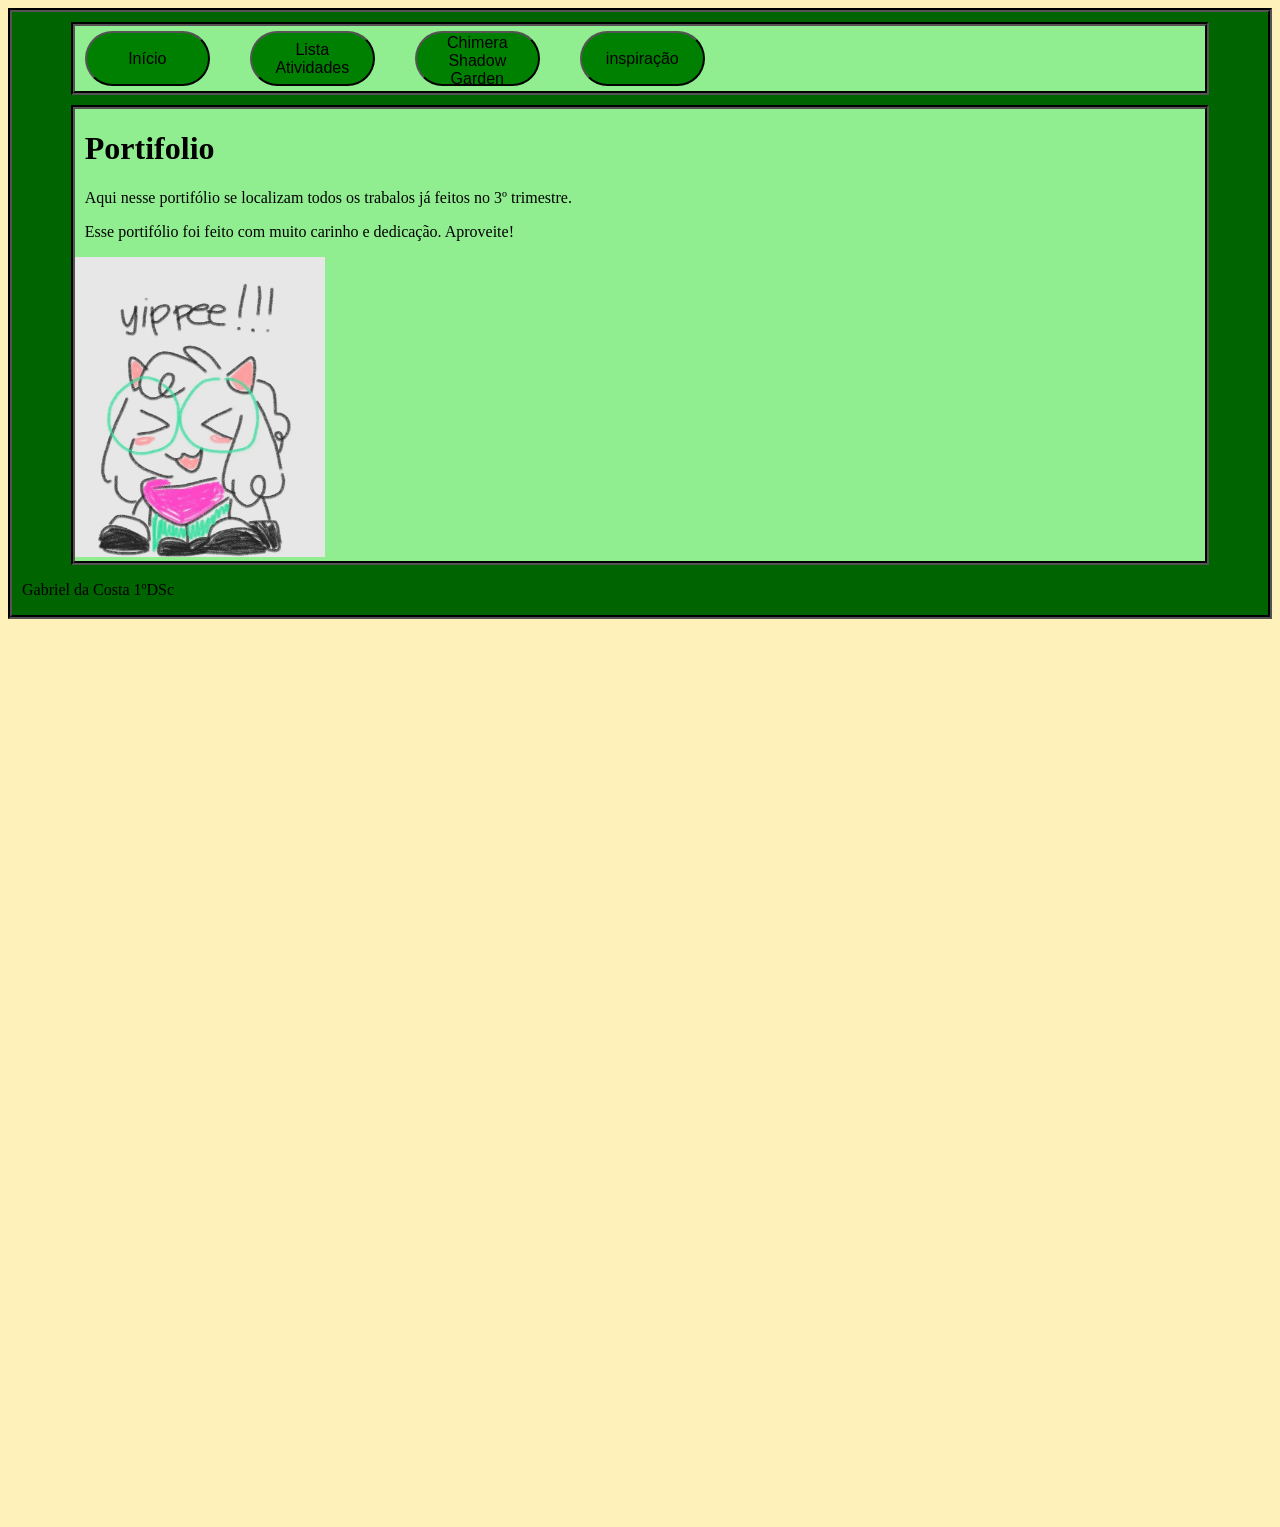
<file: index.html>
<!DOCTYPE html>
<html lang="pt-br">
<head>
    <meta charset="UTF-8">
    <meta name="viewport" content="width=device-width, initial-scale=1.0">
    <title>Portifolio</title>
    <link rel="stylesheet" href="style.css">
</head>
<body>
    <div class="global">
        <div class="botoes">
            <a href="index.html"><button>Início</button></a>
            <a href="Lista.html"><button>Lista Atividades</button></a>
            <button onclick="Domain()">Chimera Shadow Garden</button>
            <a href="Inspiração.html"><button>inspiração</button></a>
        </div>
        <div class="txteimg">
            <h1>Portifolio</h1>
            <p>Aqui nesse portifólio se localizam todos os trabalos já feitos no 3º trimestre.</p>
            <p>Esse portifólio foi feito com muito carinho e dedicação. Aproveite!</p>
            <img src="yipeeraly.webp" alt="Foto legal" height="300" width="250">
            
            
        </div>
        <div class="rodape">
            <p>Gabriel da Costa 1ºDSc </p>
        </div>
    </div>  
    <div style="height:900px"></div>
    <script src="script.js"></script>
</body>
</html>
</file>
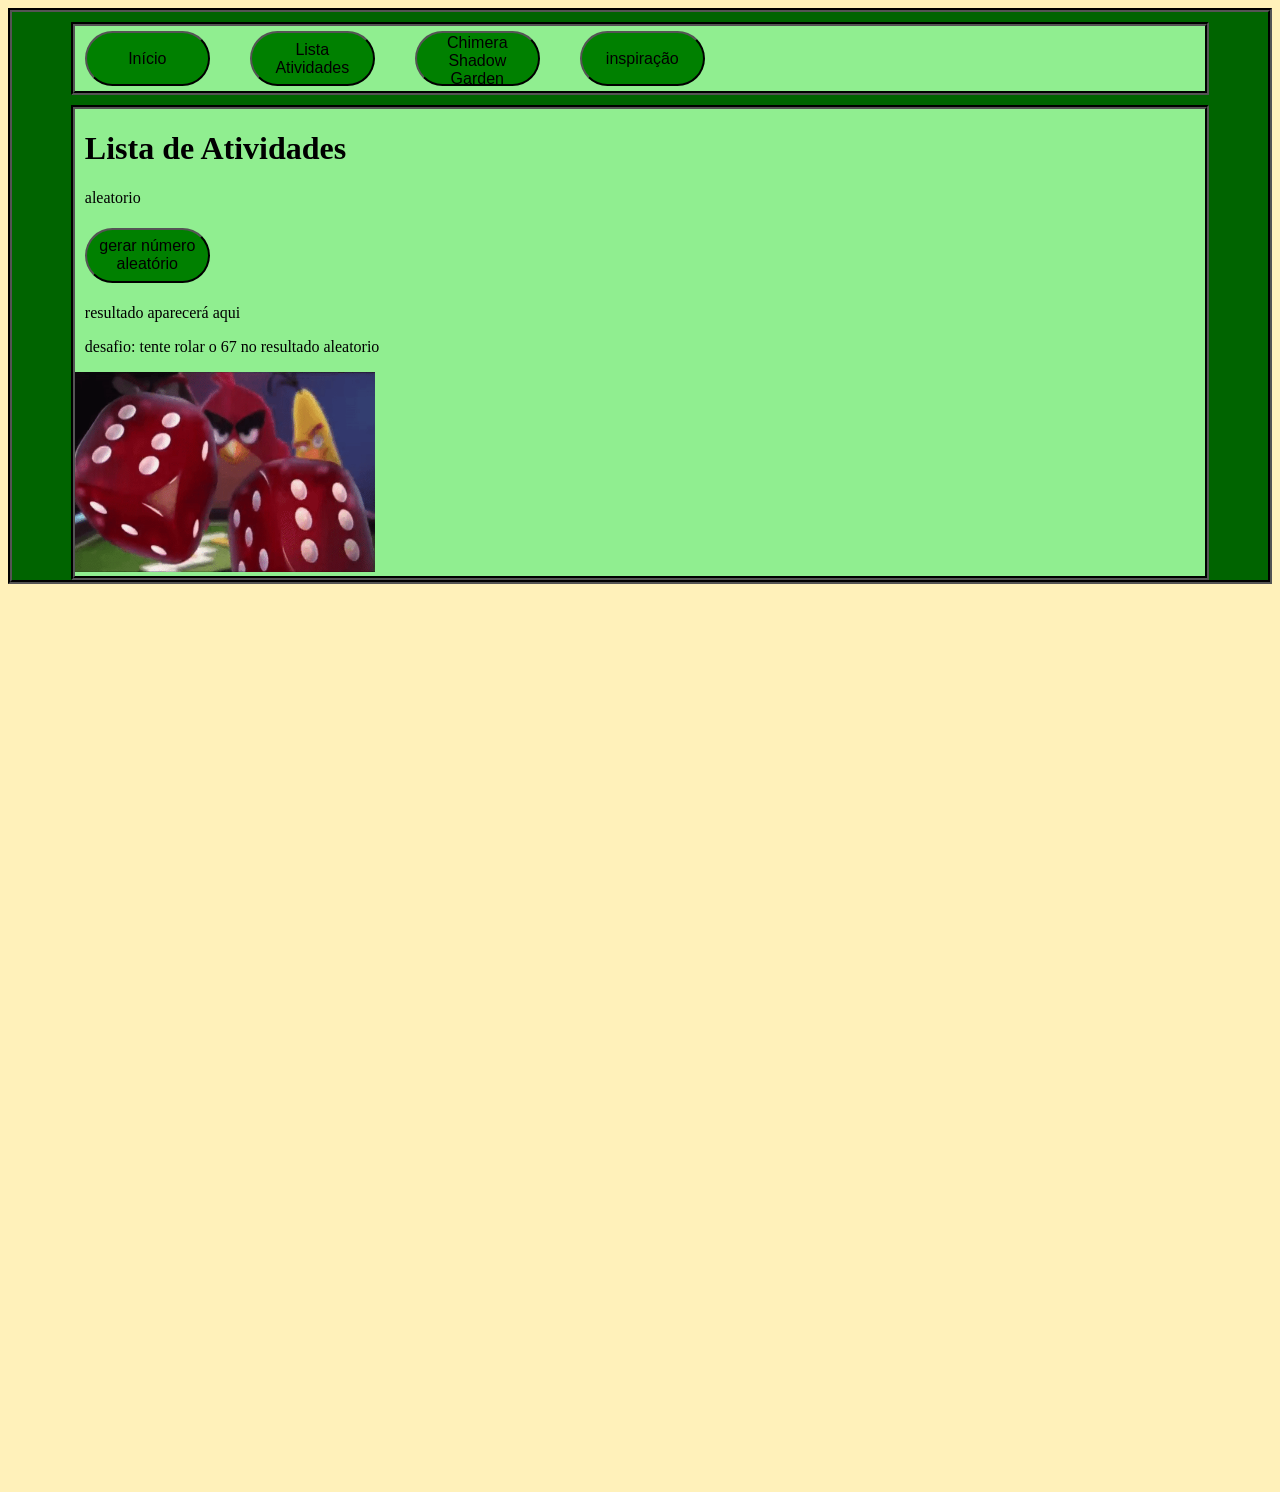
<file: aleatorio.html>
<!DOCTYPE html>
<html lang="pt-br">
<head>
    <meta charset="UTF-8">
    <meta name="viewport" content="width=device-width, initial-scale=1.0">
    <title>Portifólio</title>
    <link rel="stylesheet" href="style.css">
</head>
<body>
    <div class="global">
        <div class="botoes">
            <a href="index.html"><button>Início</button></a>
            <a href="Lista.html"><button>Lista Atividades</button></a>
            <button onclick="Domain()">Chimera Shadow Garden</button>
            <a href="Inspiração.html"><button>inspiração</button></a>
        </div>
        <div class="txteimg">
            <h1>Lista de Atividades</h1>
            <p>aleatorio</p>
            <button onclick="aleatorio()">gerar número aleatório</button>
            <div id="ResultadoAleatorio">
                    <p>resultado aparecerá aqui</p>
                    
            </div>
            <p>desafio: tente rolar o 67 no resultado aleatorio</p>
            <img src="angrybirds.gif" alt="angry birds rolando dado" height="200" width="300">
        </div>
    </div>
    
<div style="height:900px"></div>
<script src="script.js"></script>
</body>
</html>
</file>
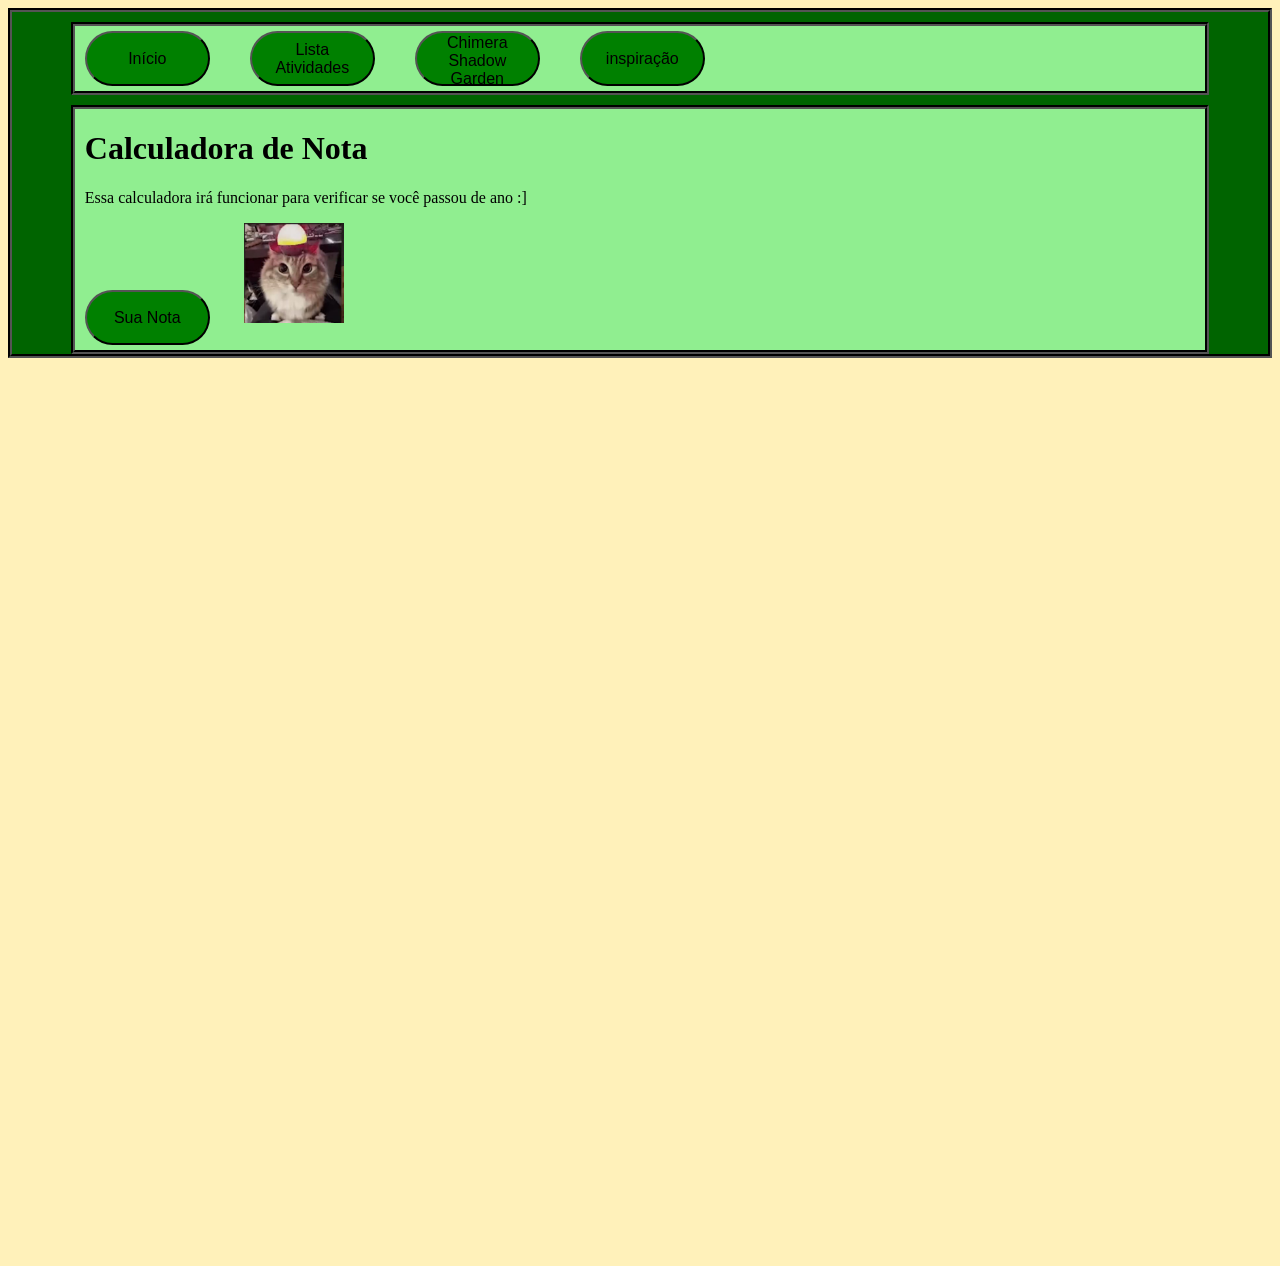
<file: calculadoraNota.html>
<!DOCTYPE html>
<html lang="pt-br">
<head>
    <meta charset="UTF-8">
    <meta name="viewport" content="width=device-width, initial-scale=1.0">
    <title>Portifólio</title>
    <link rel="stylesheet" href="style.css">
</head>
<body>
    <div class="global">
        <div class="botoes">
            <a href="index.html"><button>Início</button></a>
            <a href="Lista.html"><button>Lista Atividades</button></a>
            <button onclick="Domain()">Chimera Shadow Garden</button>
            <a href="Inspiração.html"><button>inspiração</button></a>
        </div>
        <div class="txteimg">
            <h1>Calculadora de Nota</h1>
            <p>Essa calculadora irá funcionar para verificar se você passou de ano :]</p>
            <button onclick="Calcularnota()">Sua Nota</button>
            <img src="gatu.jpeg" alt="gato" height="100" width="100">
        </div>
    </div>
    <div style="height:900px"></div>
    <script src="script.js"></script>
</body>
</html>
</file>
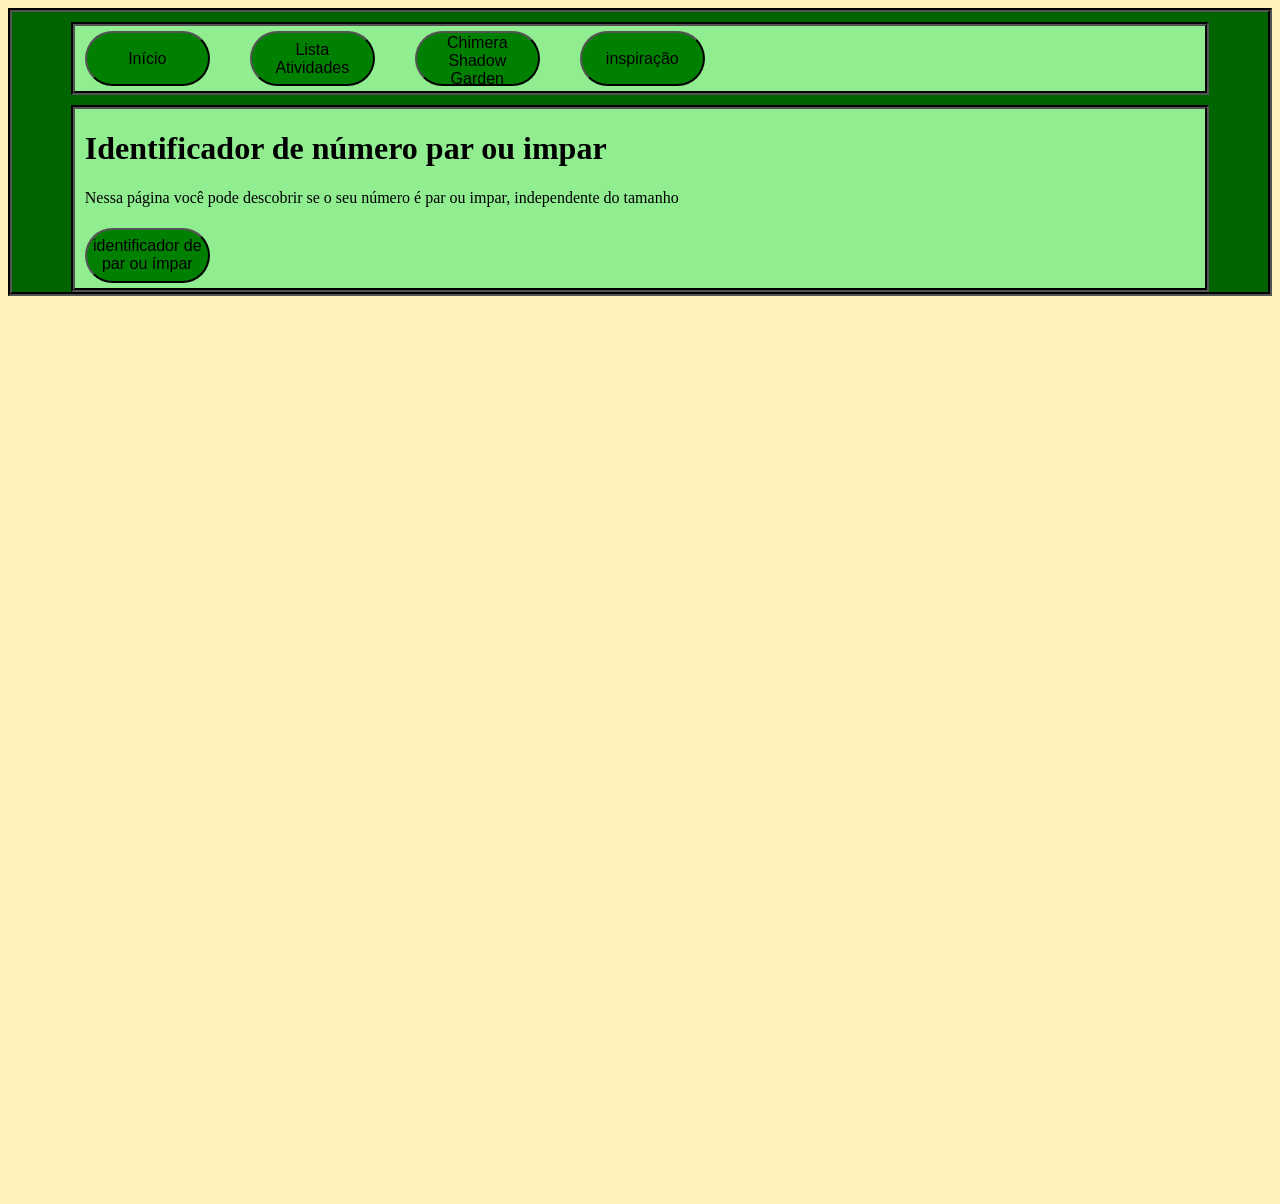
<file: identificadorNum.html>
<!DOCTYPE html>
<html lang="pt-br">
<head>
    <meta charset="UTF-8">
    <meta name="viewport" content="width=device-width, initial-scale=1.0">
    <title>Portifólio</title>
    <link rel="stylesheet" href="style.css">
</head>
<body>
    <div class="global">
        <div class="botoes">
            <a href="index.html"><button>Início</button></a>
            <a href="Lista.html"><button>Lista Atividades</button></a>
            <button onclick="Domain()">Chimera Shadow Garden</button>
            <a href="Inspiração.html"><button>inspiração</button></a>
        </div>
        <div class="txteimg">
            <h1>Identificador de número par ou impar</h1>
            <p>Nessa página você pode descobrir se o seu número é par ou impar, independente do tamanho</p>
            <button onclick="ParImpar()">identificador de par ou ímpar</button>

        </div>
    </div>  
    <div style="height:900px"></div>
    <script src="script.js"></script>
</body>
</html>
</file>
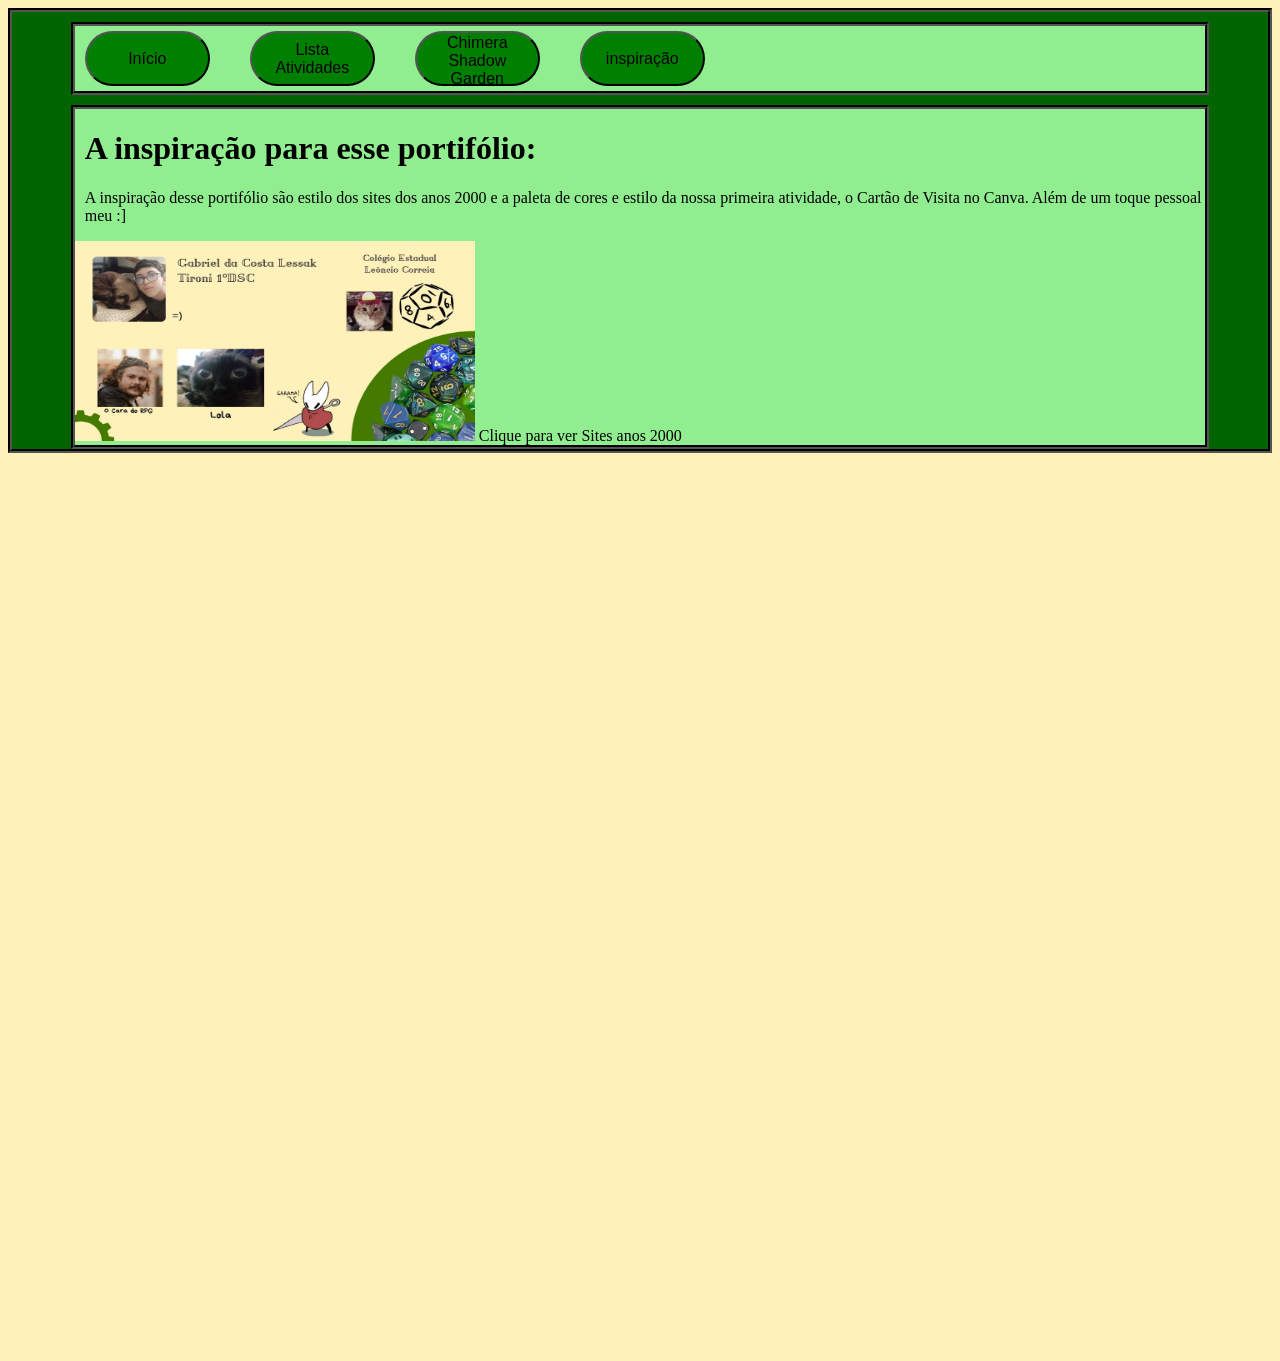
<file: Inspiração.html>
<!DOCTYPE html>
<html lang="pt-br">
<head>
    <meta charset="UTF-8">
    <meta name="viewport" content="width=device-width, initial-scale=1.0">
    <title>Portifólio</title>
    <link rel="stylesheet" href="style.css">
</head>
<body>
    <div class="global">
        <div class="botoes">
            <a href="index.html"><button>Início</button></a>
            <a href="Lista.html"><button>Lista Atividades</button></a>
            <button onclick="Domain()">Chimera Shadow Garden</button>
            <a href="Inspiração.html"><button>inspiração</button></a>
        </div>
        <div class="txteimg">
            <h1>A inspiração para esse portifólio:</h1>
            <p>A inspiração desse portifólio são estilo dos sites dos anos 2000 e a paleta de cores e estilo da nossa primeira atividade, o Cartão de Visita no Canva. Além de um toque pessoal meu :]</p>
            <img src="CartãoV.jpg" alt="foto do meu cartão de visita" height="200" width="400">
            <a href="https://www.webdesignmuseum.org/gallery/year-2000" target="_blank">Clique para ver Sites anos 2000</a>
        </div>  
    </div>
<div class="Vazio" style="height:900px"></div>
<script src="script.js"></script>
</body>
</html>
</file>
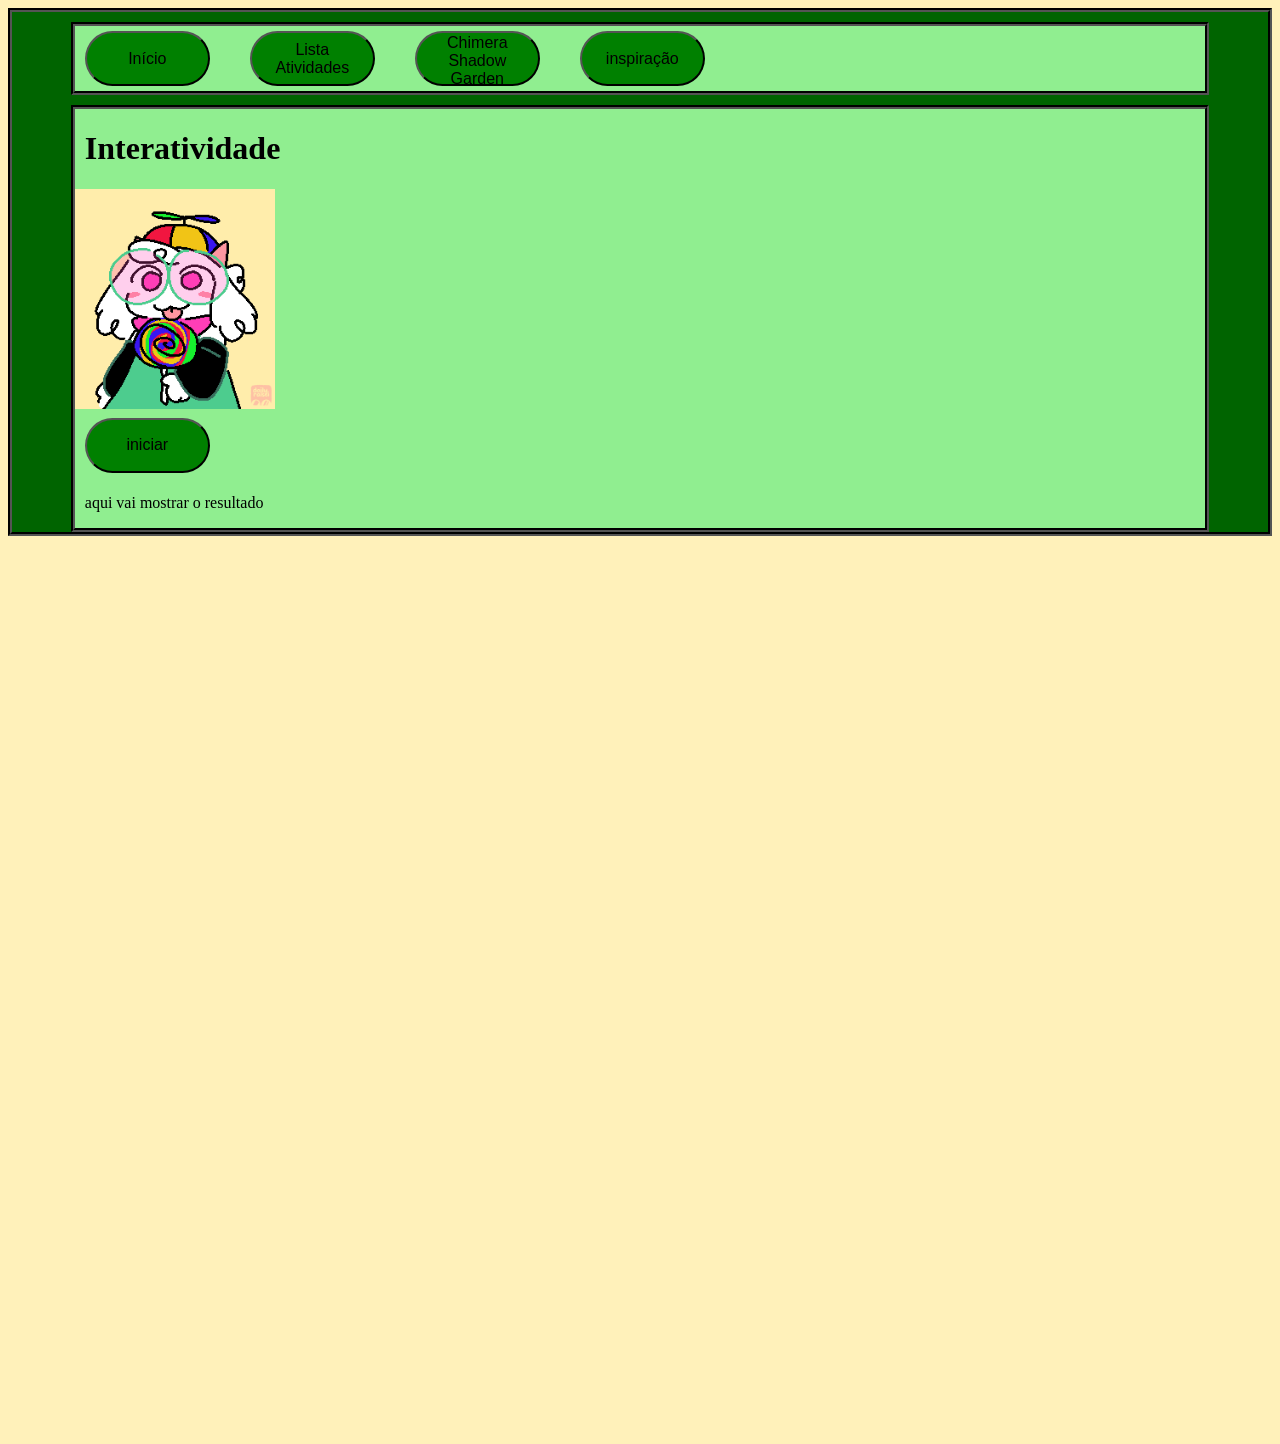
<file: interação.html>
<!DOCTYPE html>
<html lang="pt-br">
<head>
    <meta charset="UTF-8">
    <meta name="viewport" content="width=device-width, initial-scale=1.0">
    <title>Portifólio</title>
    <link rel="stylesheet" href="style.css">
</head>
<body>
    <div class="global">
        <div class="botoes">
            <a href="index.html"><button>Início</button></a>
            <a href="Lista.html"><button>Lista Atividades</button></a>
            <button onclick="Domain()">Chimera Shadow Garden</button>
            <a href="Inspiração.html"><button>inspiração</button></a>
        </div>
        <div class="txteimg">
            <h1>Interatividade</h1>
            <img src="inocent.png" alt="ralsei com um propeler hat e um pirulito" height="220" width="200"><br>
            <button onclick="site()">iniciar</button>
            <div id="mostrar">
                <p>aqui vai mostrar o resultado</p>
            </div>
        </div>
    </div>
    
<div style="height:900px"></div>
<script src="script.js"></script>
</body>
</html>
</file>
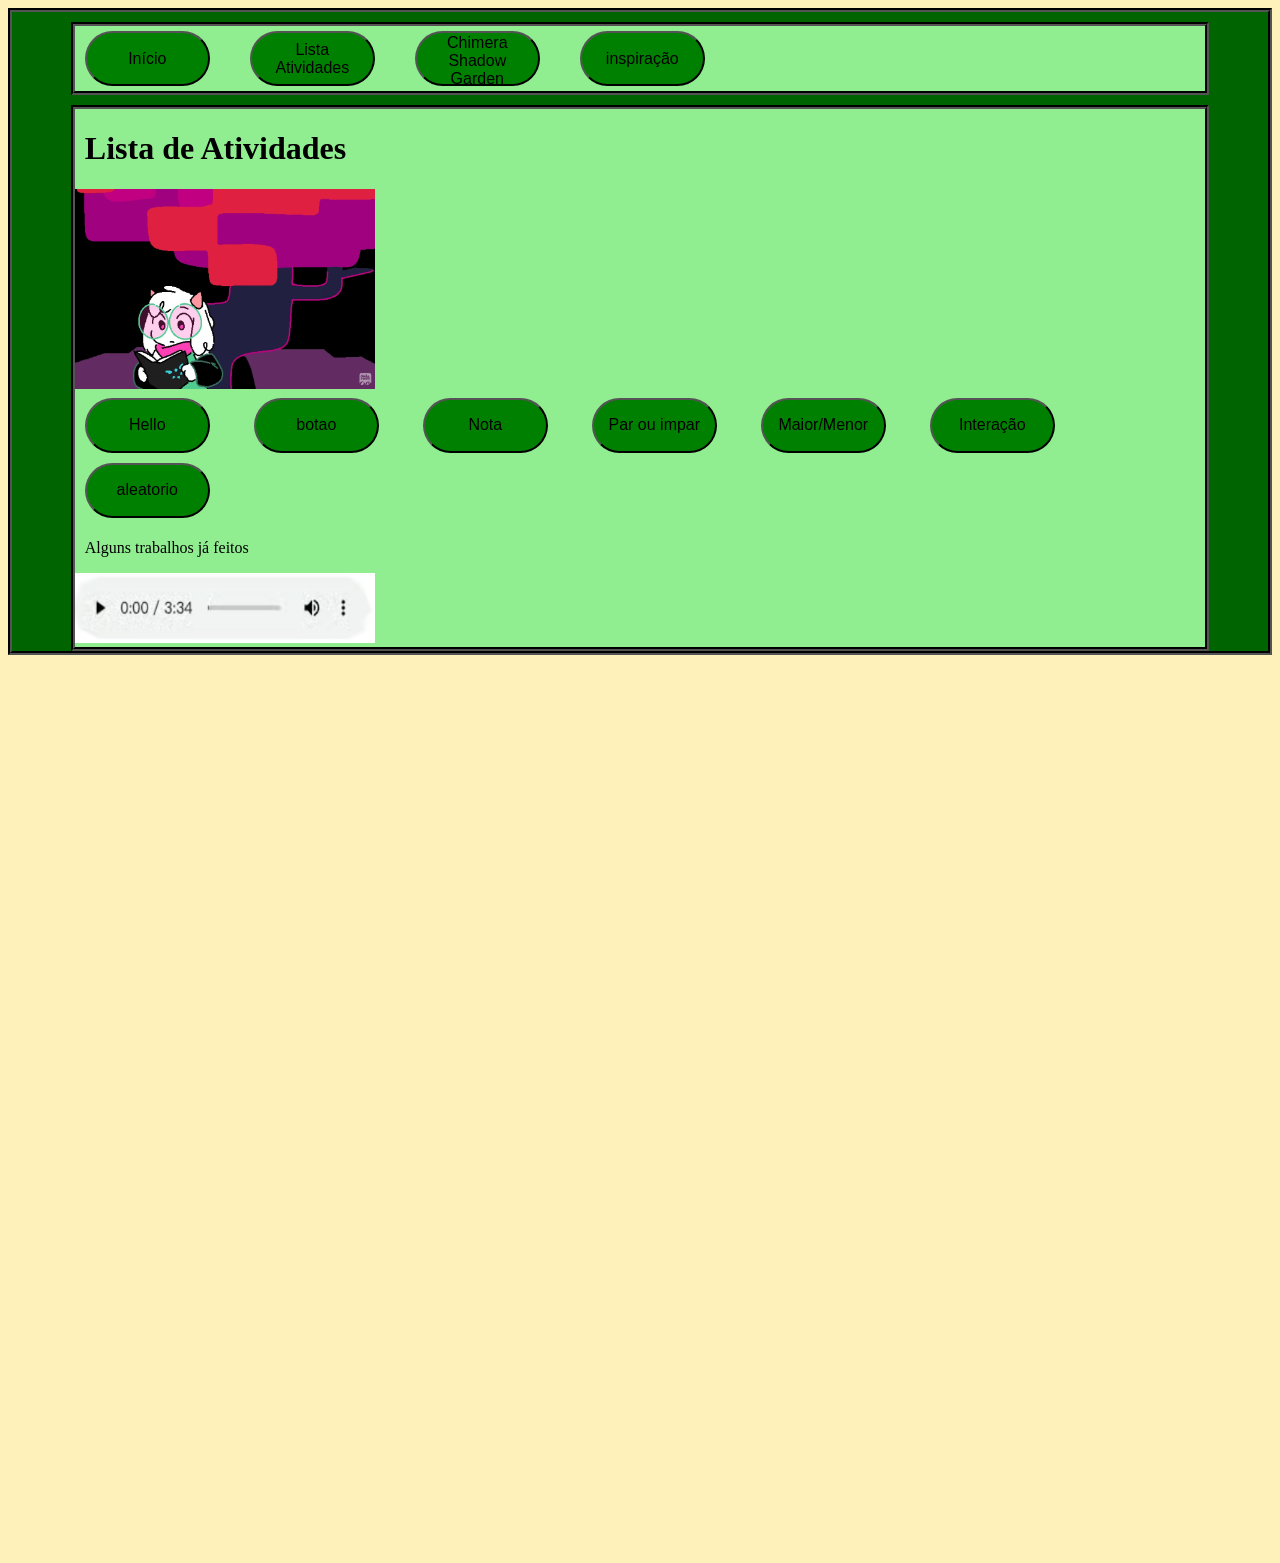
<file: Lista.html>
<!DOCTYPE html>
<html lang="pt-br">
<head>
    <meta charset="UTF-8">
    <meta name="viewport" content="width=device-width, initial-scale=1.0">
    <title>Portifólio</title>
    <link rel="stylesheet" href="style.css">
</head>
<body>
    <div class="global">
        <div class="botoes">
            <a href="index.html"><button>Início</button></a>
            <a href="Lista.html"><button>Lista Atividades</button></a>
            <button onclick="Domain()">Chimera Shadow Garden</button>
            <a href="Inspiração.html"><button>inspiração</button></a>
        </div>
        <div class="txteimg">
            <h1>Lista de Atividades</h1>
            <img src="ralseiArvore.webp" alt="ralsei ao lado da arvore do mysterious man" height="200" width="300">
            <br>
            <a href="Projetos.html"><button>Hello</button></a>
            <a href="Mim.html"><button>botao</button></a>
            <a href="calculadoraNota.html"><button>Nota</button></a>
            <a href="identificadorNum.html"><button>Par ou impar</button></a>
            <a href="Maior.html"><button>Maior/Menor</button></a>
            <a href="interação.html"><button>Interação</button></a>
            <a href="aleatorio.html"><button>aleatorio</button></a>
            <p>Alguns trabalhos já feitos</p>
            <audio src="MyCastleTown.mp3"><button>musiquinha :]</button></audio>
            <a class="rickroll" href="https://youtu.be/E4WlUXrJgy4?si=hVE7bP4qiSgleKqW"><img src="rickroll.png" alt="audio" height="70" width="300"></a>
            

        </div>
    </div>
    
<div style="height:900px"></div>
<script src="script.js"></script>
</body>
</html>
</file>
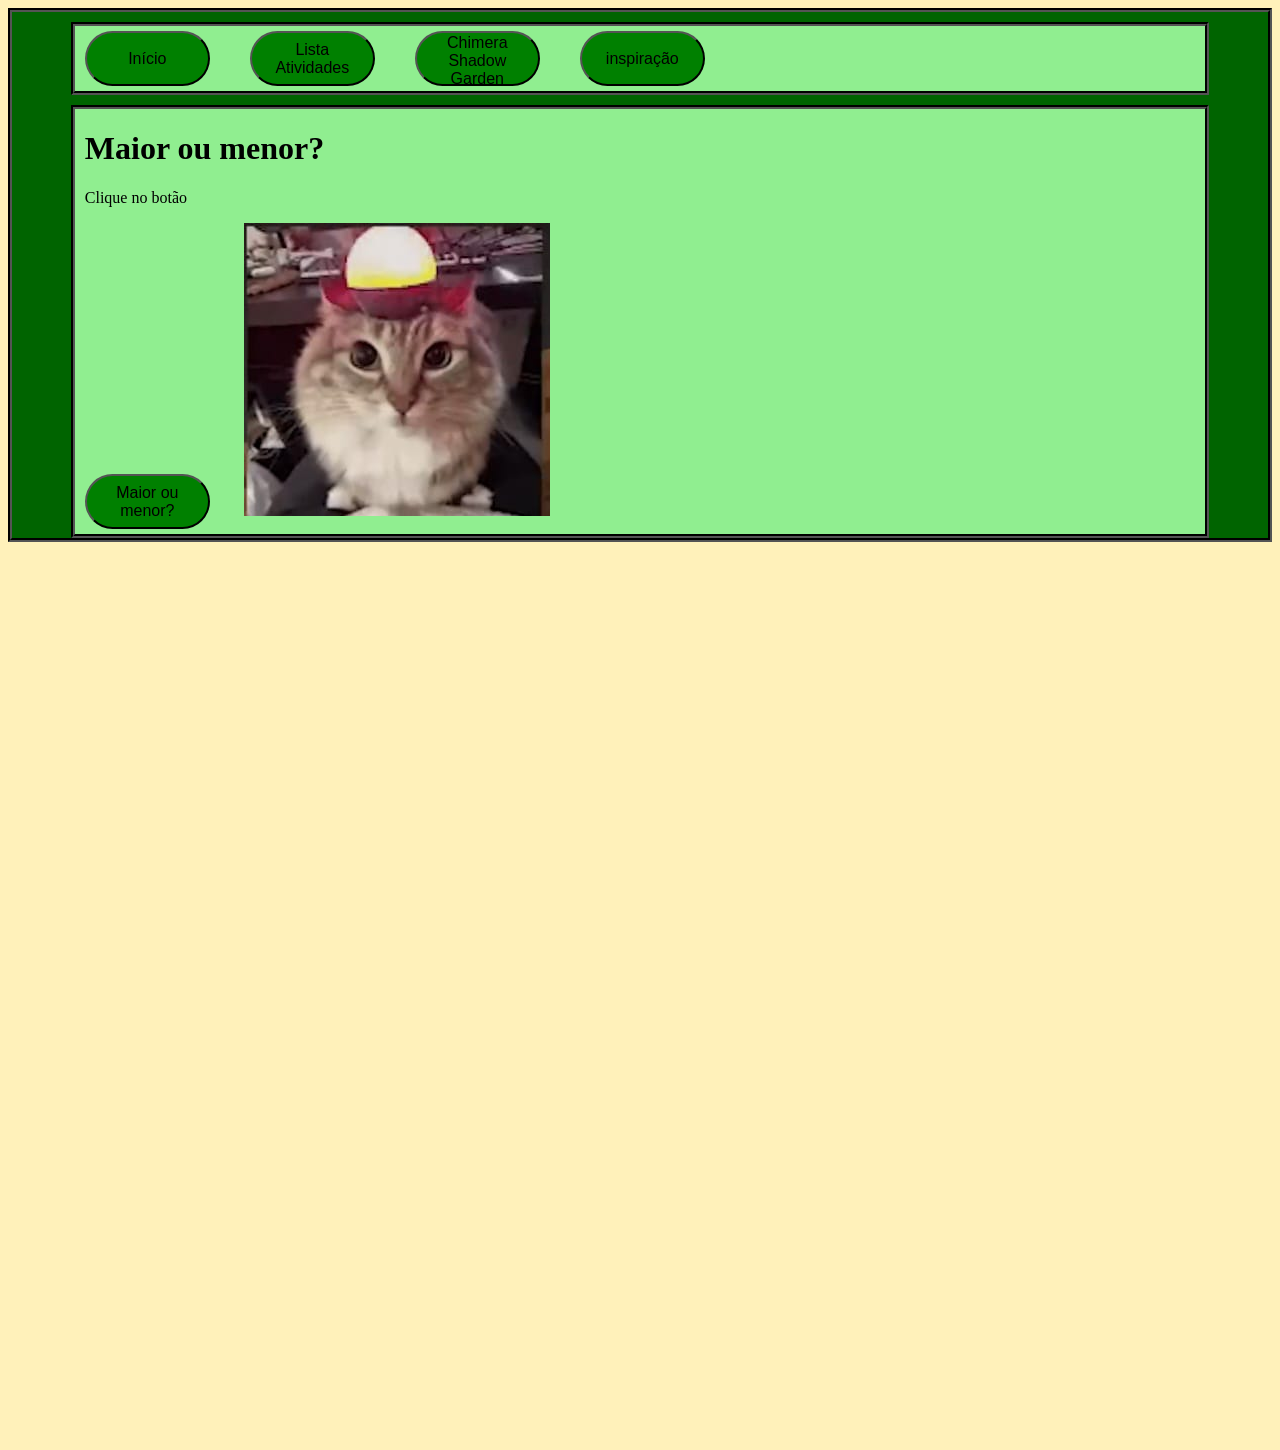
<file: Maior.html>
<!DOCTYPE html>
<html lang="pt-br">
<head>
    <meta charset="UTF-8">
    <meta name="viewport" content="width=device-width, initial-scale=1.0">
    <title>Portifólio</title>
    <link rel="stylesheet" href="style.css">
</head>
<body>
    <div class="global">
        <div class="botoes">
            <a href="index.html"><button>Início</button></a>
            <a href="Lista.html"><button>Lista Atividades</button></a>
            <button onclick="Domain()">Chimera Shadow Garden</button>
            <a href="Inspiração.html"><button>inspiração</button></a>
        </div>
        <div class="txteimg">
            <h1>Maior ou menor?</h1>
            <p>Clique no botão</p>
            <button onclick="MaiorMenor()">Maior ou menor?</button>
            <img src="gatu.jpeg" alt="gato">
        </div>
    </div>  
    
    <div style="height:900px"></div>
    <script src="script.js"></script>
</body>
</html>
</file>
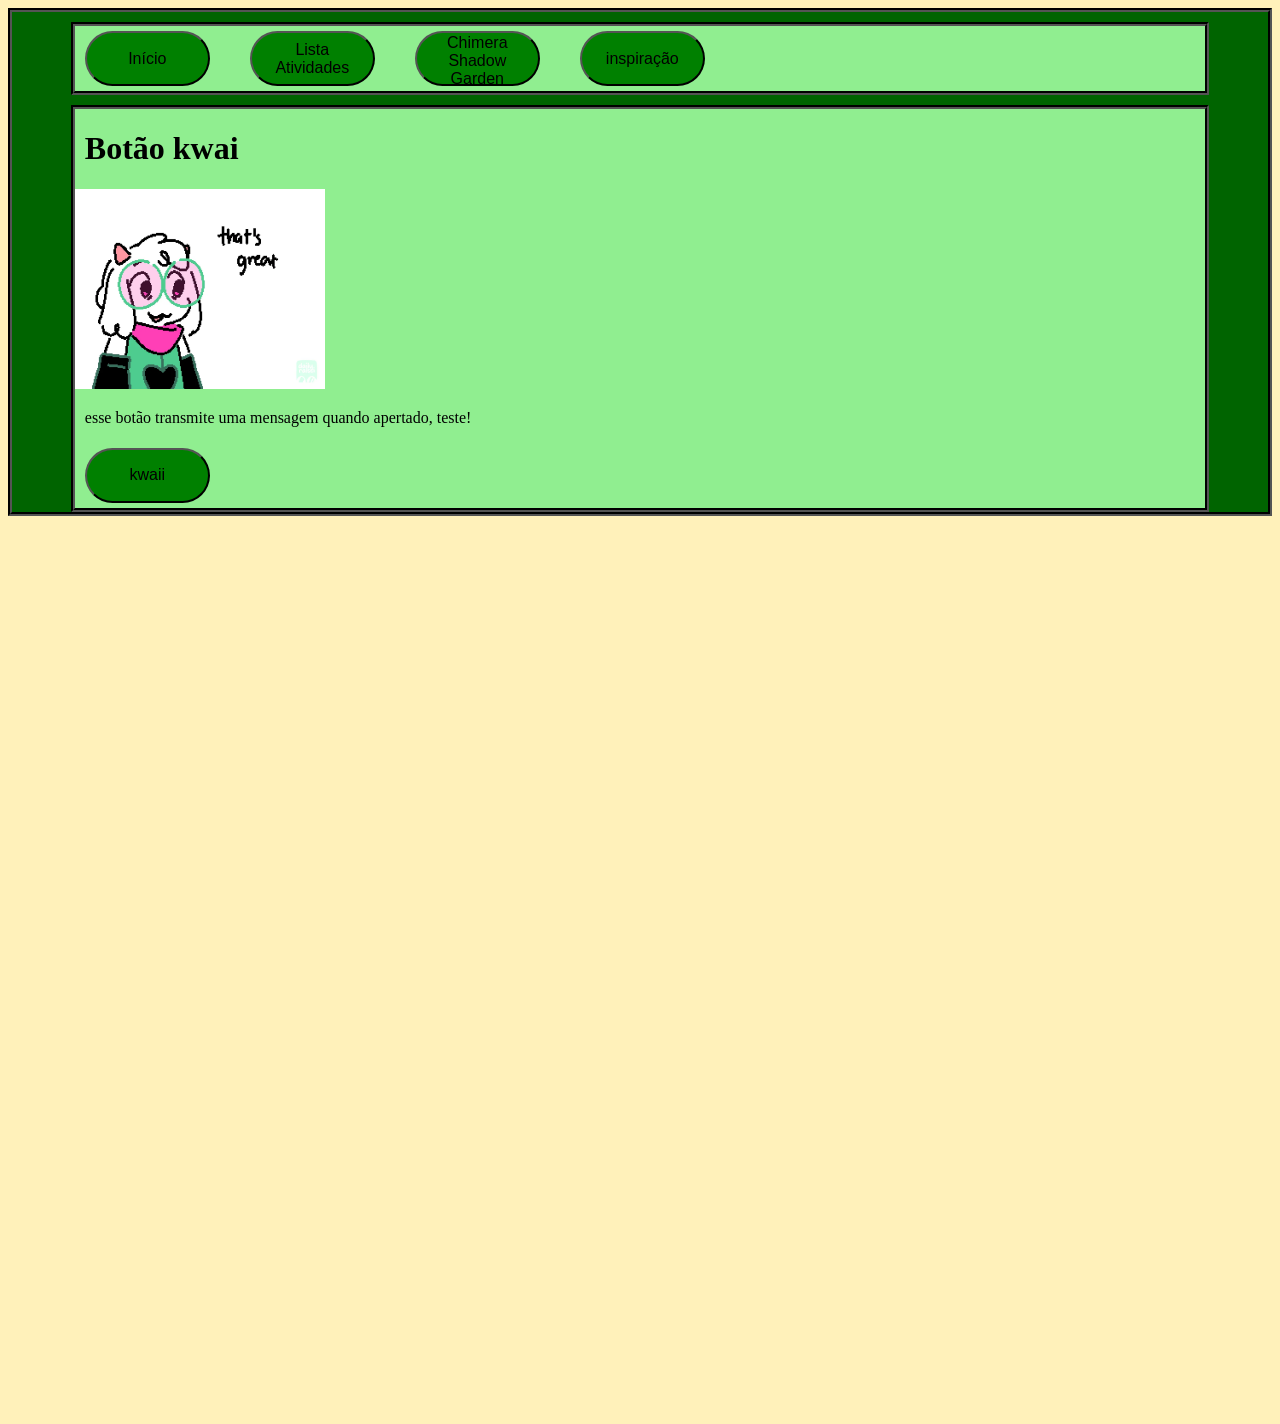
<file: Mim.html>
<!DOCTYPE html>
<html lang="pt-br">
<head>
    <meta charset="UTF-8">
    <meta name="viewport" content="width=device-width, initial-scale=1.0">
    <title>Portifólio</title>
    <link rel="stylesheet" href="style.css">
</head>
<body>
    <div class="global">
        <div class="botoes">
            <a href="index.html"><button>Início</button></a>
            <a href="Lista.html"><button>Lista Atividades</button></a>
            <button onclick="Domain()">Chimera Shadow Garden</button>
            <a href="Inspiração.html"><button>inspiração</button></a>
        </div>
        <div class="txteimg">
            <h1>Botão kwai</h1>
            <img src="ralsei2.webp" alt="foto legal2" height="200" width="250">
            <p>esse botão transmite uma mensagem quando apertado, teste!</p>
            <button onclick="botao()">kwaii</button>
        </div>
    </div>
    <div style="height:900px"></div>
    <script src="script.js"></script>
</body>
</html>
</file>
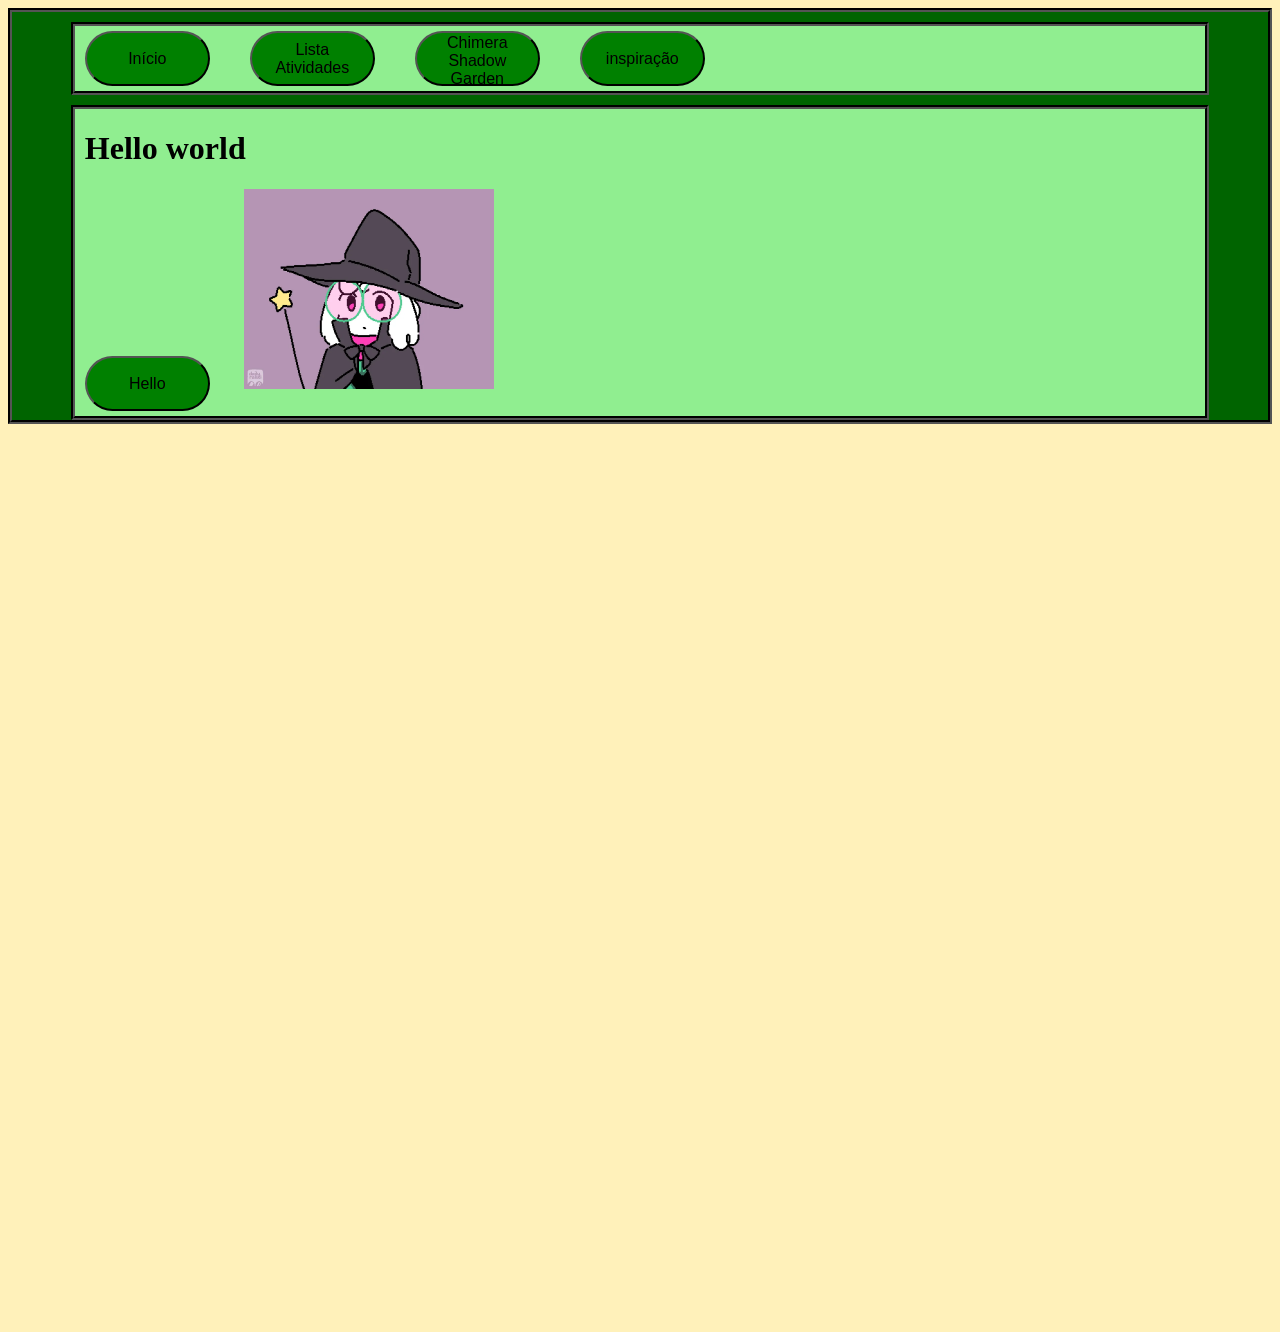
<file: Projetos.html>
<!DOCTYPE html>
<html lang="pt-br">
<head>
    <meta charset="UTF-8">
    <meta name="viewport" content="width=device-width, initial-scale=1.0">
    <title>Portifólio</title>
    <link rel="stylesheet" href="style.css">
</head>
<body>
    <div class="global">
        <div class="botoes">
            <a href="index.html"><button>Início</button></a>
            <a href="Lista.html"><button>Lista Atividades</button></a>
            <button onclick="Domain()">Chimera Shadow Garden</button>
            <a href="Inspiração.html"><button>inspiração</button></a>
        </div>
        <div class="txteimg">
            <h1>Hello world</h1>
            <button onclick="hello()">Hello</button>
            <img src="ralsei3.webp" alt="foto legal" height="200" width="250">
        </div>
    </div>
    <div style="height:900px"></div>
    <script src="script.js"></script>
</body>
</html>
</file>
<file: style.css>
body {
    background-color: #fff1ba; /*lightgoldenrodyelloy*/
    background-size: 100%;
    background-repeat: no-repeat;
    background-attachment: fixed;
   
}

h1 {
    margin-left: 10px;
}

p {
    margin-left: 10px;
}

.butt2 {
    display: flex;
    align-items: center;
}

.botoes {
    background-color:lightgreen;
    width: 90%;
    margin:   auto;
    margin-top: 10px;
    display: flex; /*display flex e etxt align é para consertar os botõies tortos na parte de cima*/
    align-items: center; /*os botões ficam tortos pois tem 2 linhas de texto*/
    border-radius: 1px;
    
    border: 4px;
    border-style: groove;
    border-color:black;

}

button {
    background-color: green;
    font-size: 16px;
    margin-right: 30px;
    width:125px;
    height: 55px;
    border-radius: 30px;
    margin-top: 5px;
    margin-bottom: 5px;
    margin-left: 10px;

    transition: 0.5s all;
    cursor: pointer;


}

button :hover{
    background-color:darkolivegreen;
    transform: scale(1.1);
}

a :hover{
    background-color:darkolivegreen;
    transform: scale(1.1);
}

a {
    text-decoration: none;
    color: black;
}

.txteimg {
    background-color:lightgreen;
    width: 90%;
    margin: auto;
    margin-top: 10px;
    border-radius: 1px;
    

    border: 4px;
    border-style: groove;
    border-color:black;
}

.global {
    background-color:darkgreen; /*verde musgo 457a00*/
    
    border: 4px;
    border-style: groove;
    border-color:black;
}

.rickroll :not(:hover){
    
}
</file>
